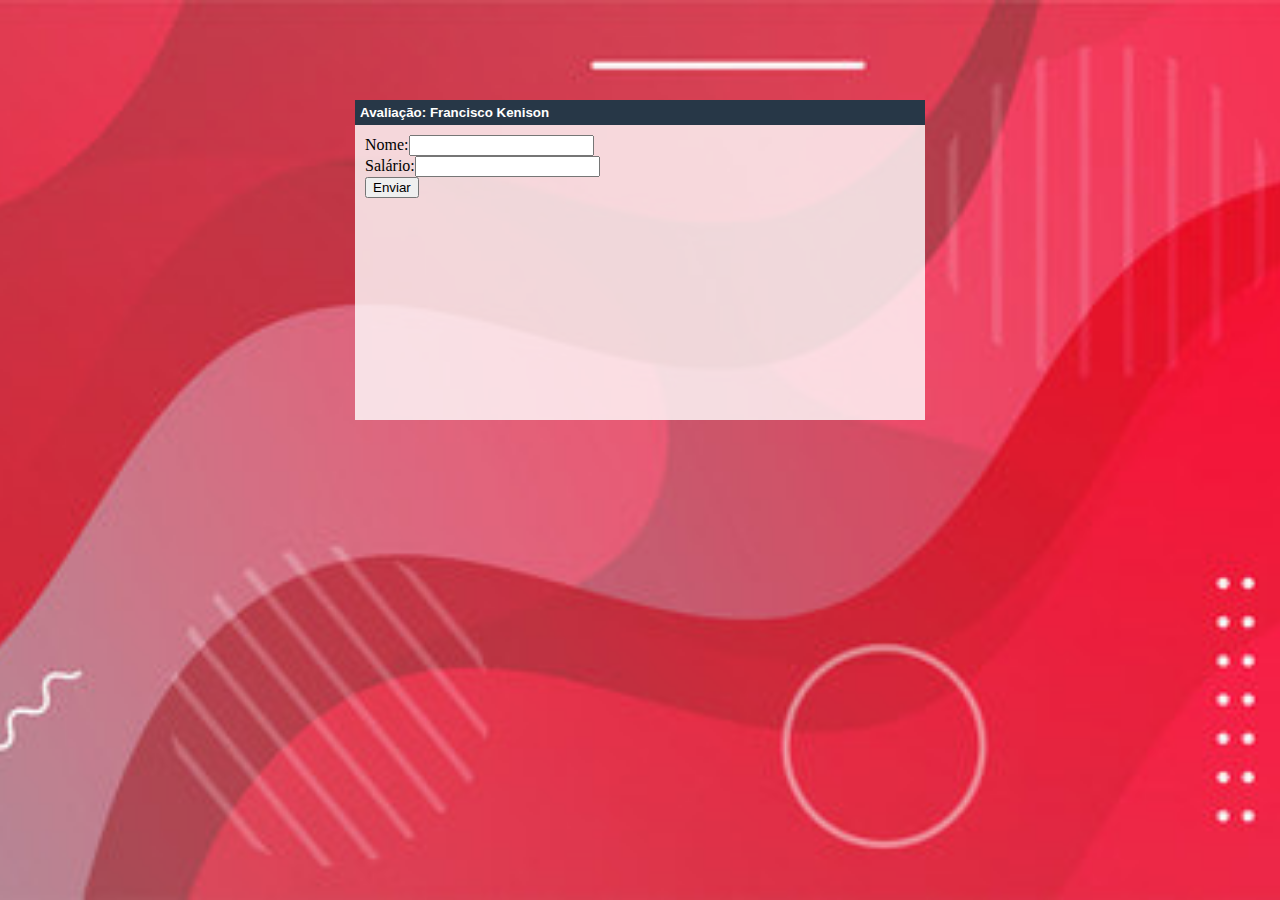
<file: 1_av/Q2/index.html>
<!DOCTYPE html>
<html lang="pt-br">
<head>
    <link rel="stylesheet" href="estilo.css">
    <meta charset="UTF-8">
    <meta name="viewport" content="width=device-width, initial-scale=1.0">
    <title>Questão 2</title>
</head>
<body>
    <div>
        <form action="dados2.php" method="get">
            Nome:<input type="text"name="n"/>
            <br/>
            Salário:<input type="number" name="sal"/>
            <br/>
       
            <input type="submit" value="Enviar"/>

        </form>

    </div>
    
</body>
</html>
</file>
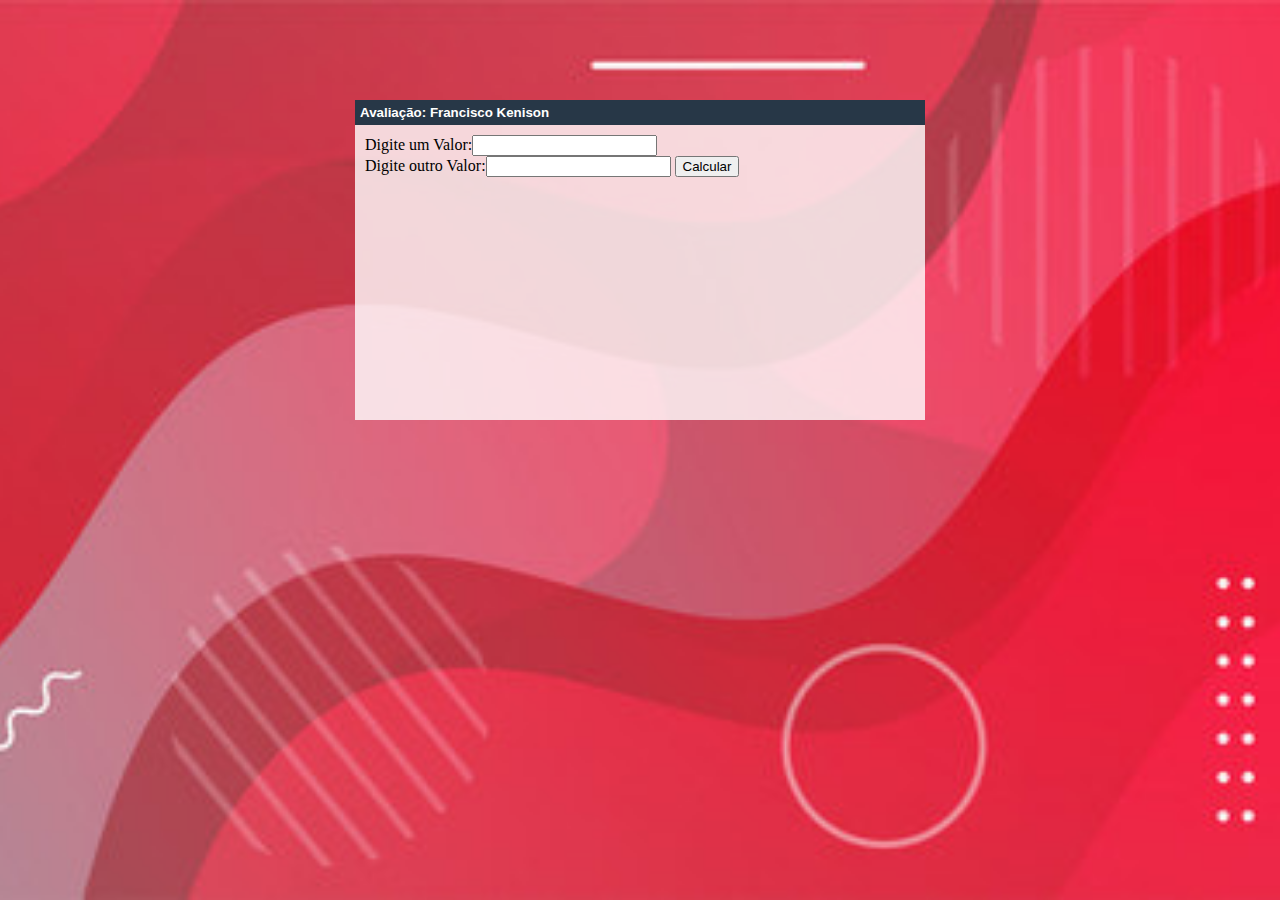
<file: 1_av/Q3/index.html>
<!DOCTYPE html>
<html lang="pt-br">
<head>
    <link rel="stylesheet" href="estilo.css">
    <meta charset="UTF-8">
    <meta name="viewport" content="width=device-width, initial-scale=1.0">
    <title>Questão 3</title>
    <style>

    </style>
</head>
<body>
    <div>
        <form action="dados3.php" method="get">
            Digite um Valor:<input type="text"name="v"/>
            <br/>
            Digite outro Valor:<input type="text"name="v1"/>
            <input type="submit" value="Calcular"/>

        </form>
    </div>
    
</body>
</html>
</file>
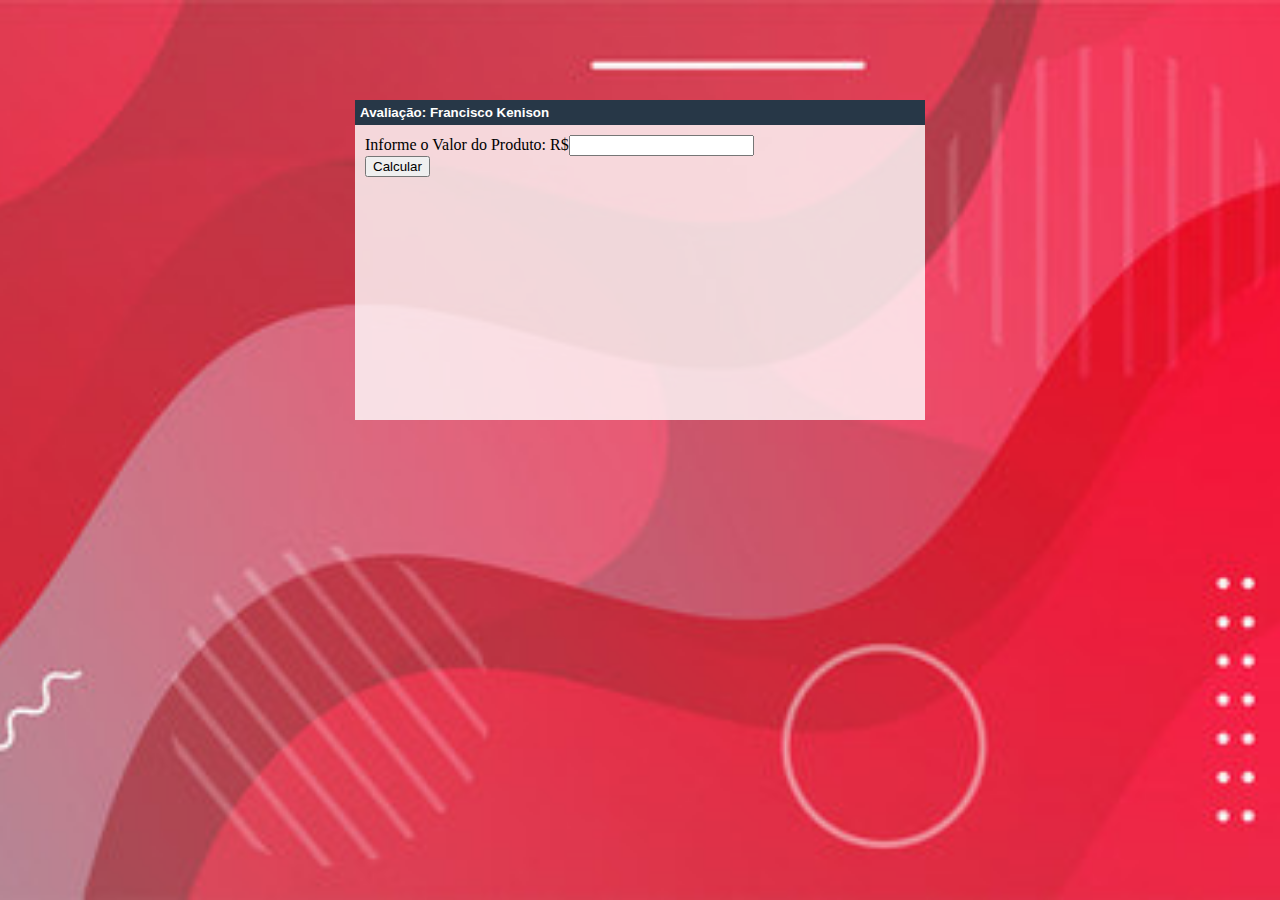
<file: 1_av/Q4/index.html>
<!DOCTYPE html>
<html lang="pt-br">
<head>
    <link rel="stylesheet" href="estilo.css">
    <meta charset="UTF-8">
    <meta name="viewport" content="width=device-width, initial-scale=1.0">
    <title>Questão 4</title>
    <style>
        
    </style>
</head>
<body>
    <div>
        <form action="dados4.php" method="get">
            Informe o Valor do Produto: R$<input type="text"name="p1"/>
            <br/>
            
            <input type="submit" value="Calcular"/>

        </form>
    </div>
    
</body>
</html>
</file>
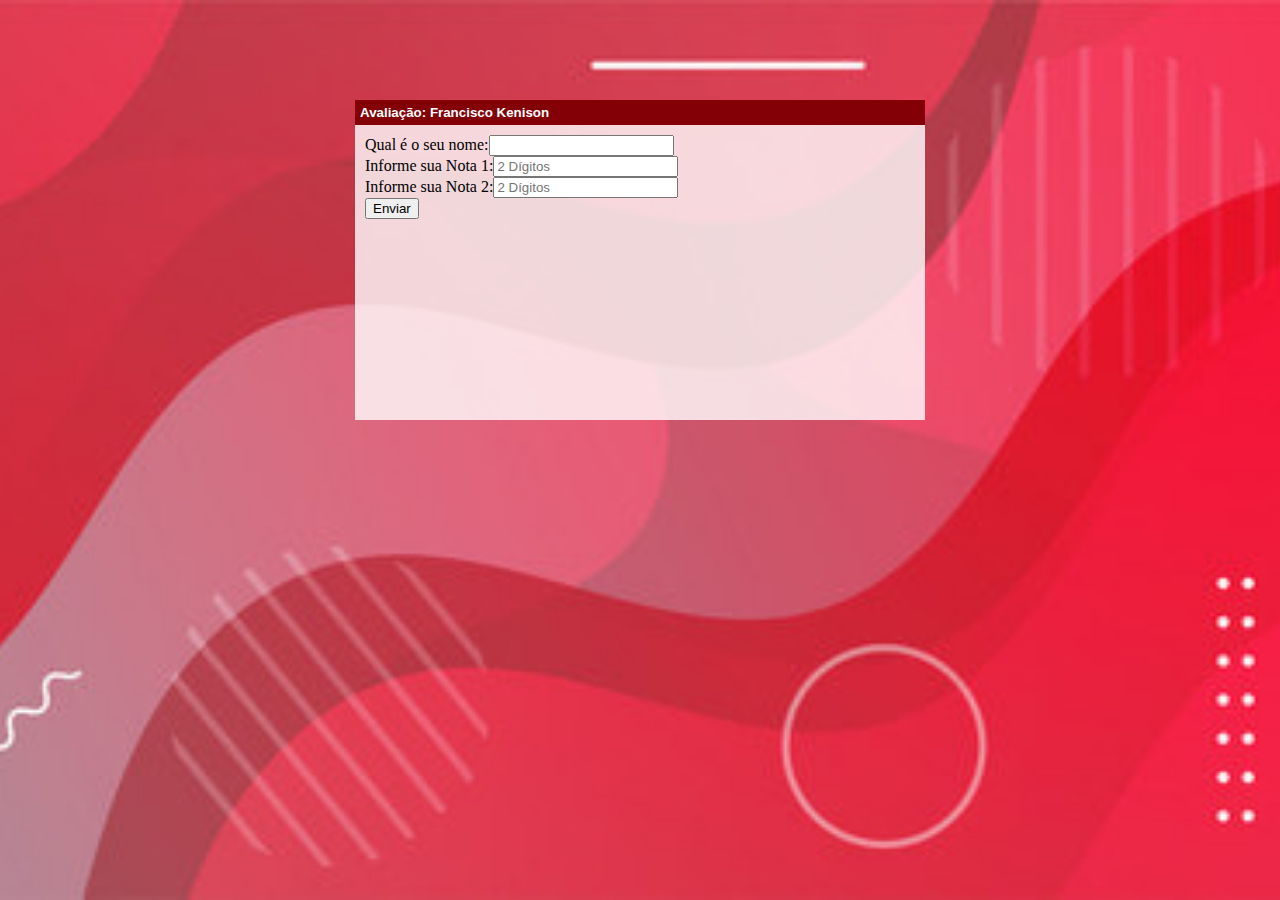
<file: 1_av/Q5/index.html>
<!DOCTYPE html>
<html lang="pt-br">
<head>
    <link rel="stylesheet" href="estilo.css">
    <meta charset="UTF-8">
    <meta name="viewport" content="width=device-width, initial-scale=1.0">
    <title>Questão 4</title>
    <style>
        
    </style>
</head>
<body>
    <div>
        <form action="dados5.php" method="get">
            Qual é o seu nome:<input type="text"name="n"/>
            <br/>
            Informe sua Nota 1:<input type="text"name="n1" placeholder="2 Dígitos"/>
            <br/>
            Informe sua Nota 2:<input type="text"name="n2" placeholder="2 Dígitos"/>
            <br/>
            <input type="submit" value="Enviar"/>

        </form>

    </div>
    
</body>
</html>
</file>
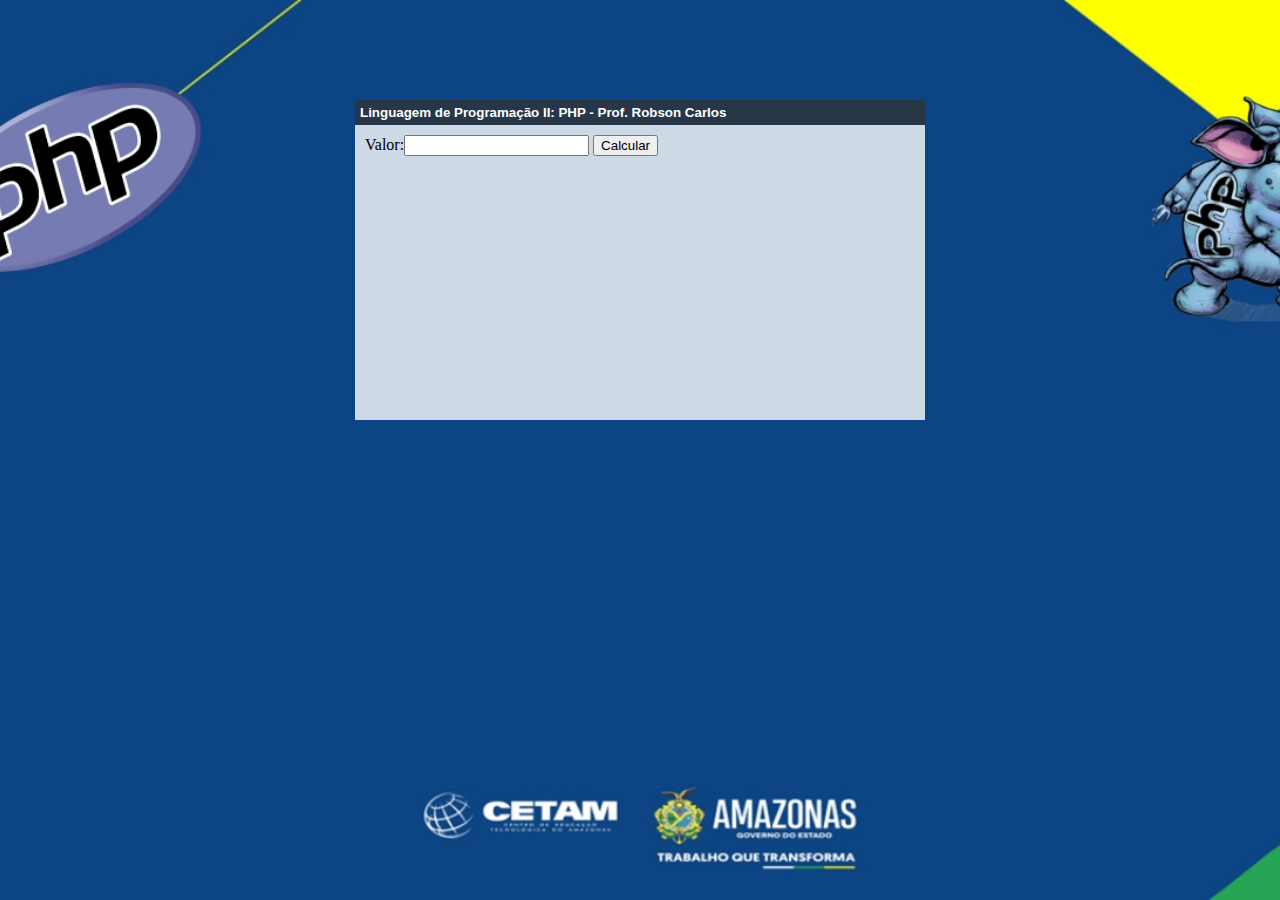
<file: Aula1104/forms1/index.html>
<!DOCTYPE html>
<html lang="pt-br">
<head>
    <link rel="stylesheet" href="estilo.css">
    <meta charset="UTF-8">
    <meta name="viewport" content="width=device-width, initial-scale=1.0">
    <title>Document</title>
</head>
<body>
    <div>
        <form action="dados.php" method="get">
            Valor:<input type="text"name="v"/>
            <input type="submit" value="Calcular"/>

        </form>

    </div>
    
</body>
</html>
</file>
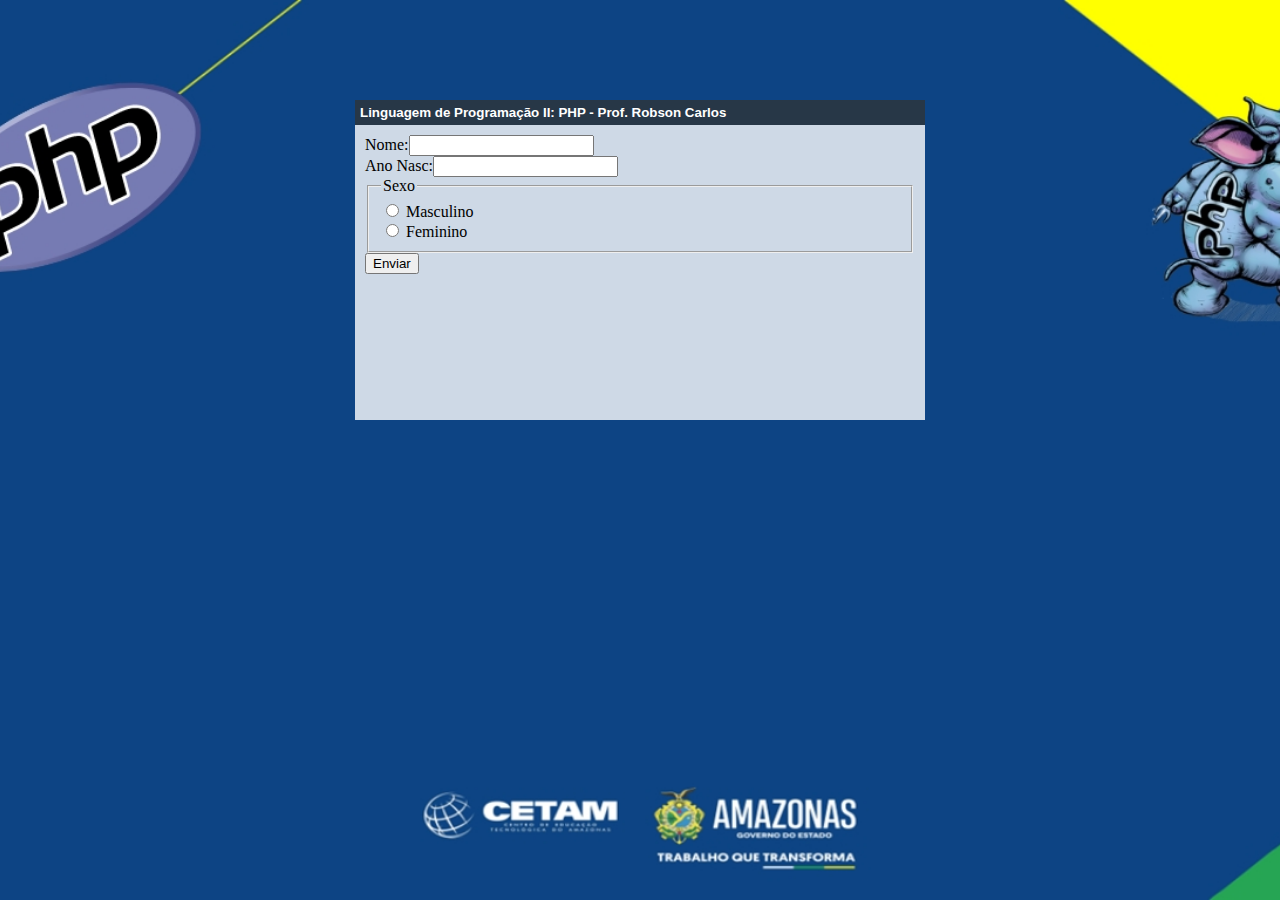
<file: Aula1104/forms2/index.html>
<!DOCTYPE html>
<html lang="pt-br">
<head>
    <link rel="stylesheet" href="estilo.css">
    <meta charset="UTF-8">
    <meta name="viewport" content="width=device-width, initial-scale=1.0">
    <title>Document</title>
</head>
<body>
    <div>
        <form action="dados2.php" method="get">
            Nome:<input type="text"name="n"/>
            <br/>
            Ano Nasc:<input type="number" name="ano"/>
            <br/>
            <fieldset>
                <legend>Sexo</legend>
                <input type="radio" name="sexo" id="masc" value="homem"/>
                <label for="masc">Masculino</label>
                <br/>
                <input type="radio" name="sexo" id="fem" value="mulher"/>
                <label for="fem">Feminino</label>
                <br/>

            </fieldset>
            <input type="submit" value="Enviar"/>

        </form>

    </div>
    
</body>
</html>
</file>
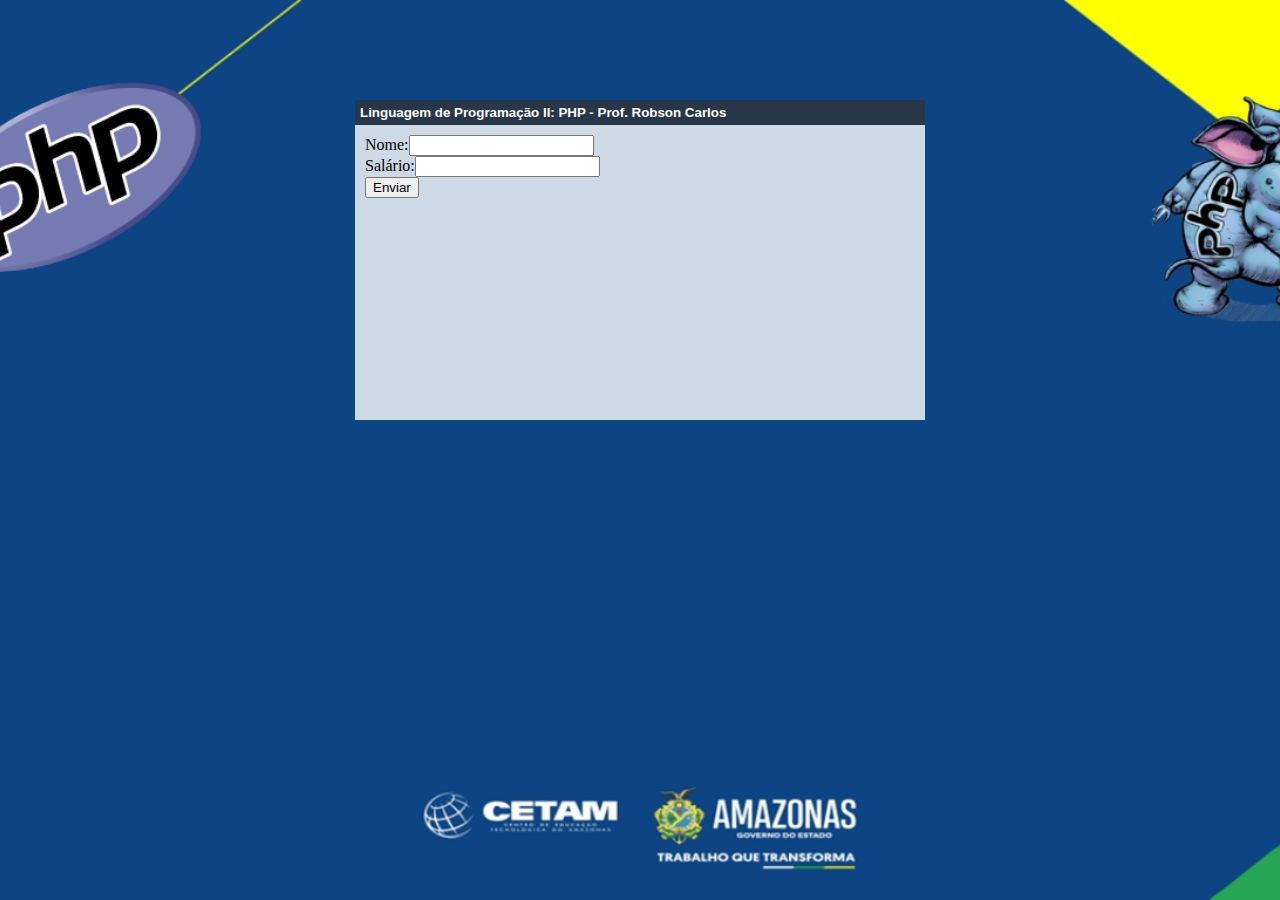
<file: Aula1104/forms3/index.html>
<!DOCTYPE html>
<html lang="pt-br">
<head>
    <link rel="stylesheet" href="estilo.css">
    <meta charset="UTF-8">
    <meta name="viewport" content="width=device-width, initial-scale=1.0">
    <title>Document</title>
</head>
<body>
    <div>
        <form action="dados3.php" method="get">
            Nome:<input type="text"name="n"/>
            <br/>
            Salário:<input type="number" name="sal"/>
            <br/>
       
            <input type="submit" value="Enviar"/>

        </form>

    </div>
    
</body>
</html>
</file>
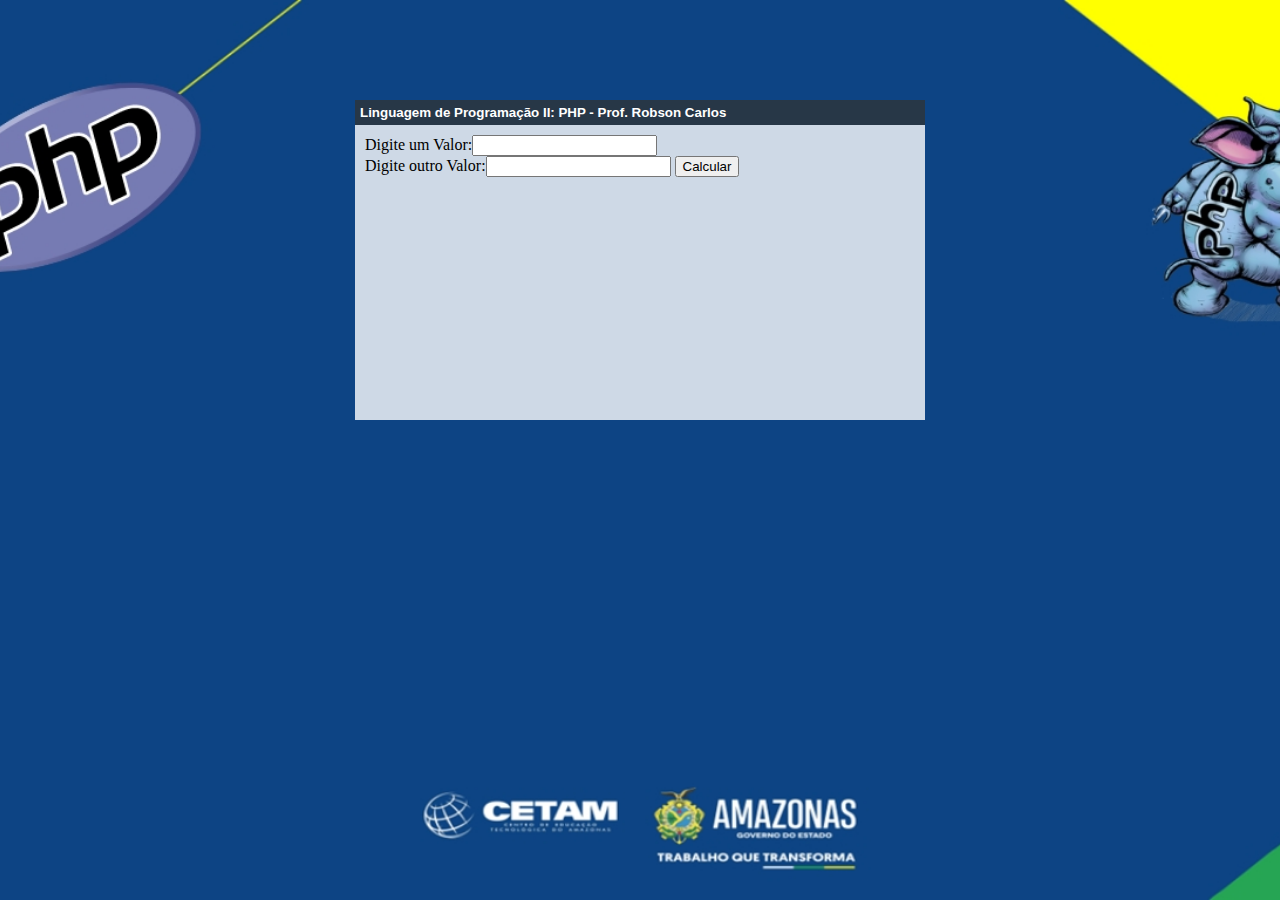
<file: Aula1104/forms4/index.html>
<!DOCTYPE html>
<html lang="pt-br">
<head>
    <link rel="stylesheet" href="estilo.css">
    <meta charset="UTF-8">
    <meta name="viewport" content="width=device-width, initial-scale=1.0">
    <title>Document</title>
</head>
<body>
    <div>
        <form action="dados4.php" method="get">
            Digite um Valor:<input type="text"name="v"/>
            <br/>
            Digite outro Valor:<input type="text"name="v1"/>
            <input type="submit" value="Calcular"/>

        </form>

    </div>
    
</body>
</html>
</file>
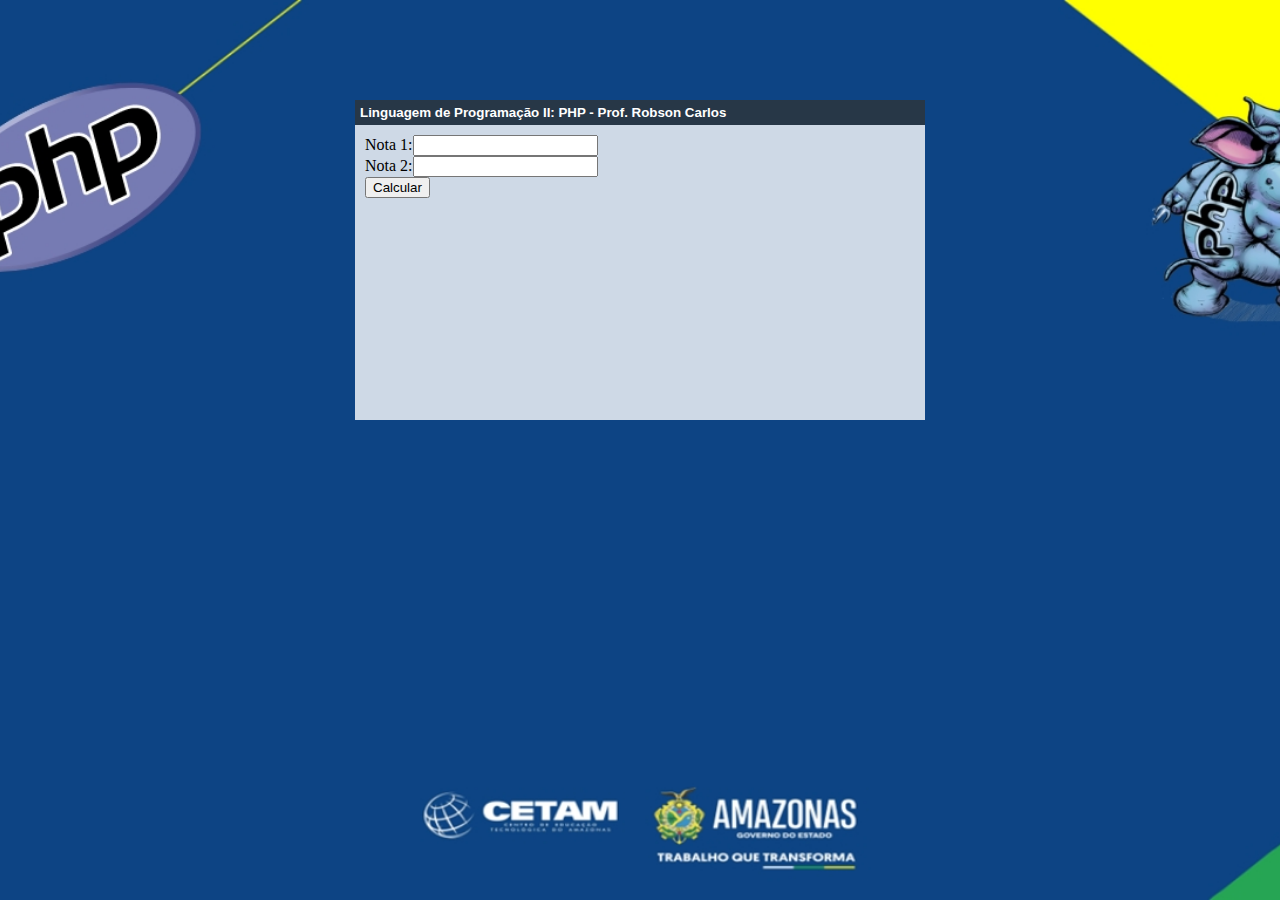
<file: Aula1104/forms5/index.html>
<!DOCTYPE html>
<html lang="pt-br">
<head>
    <link rel="stylesheet" href="estilo.css">
    <meta charset="UTF-8">
    <meta name="viewport" content="width=device-width, initial-scale=1.0">
    <title>Document</title>
</head>
<body>
    <div>
        <form action="dados5.php" method="get">
            Nota 1:<input type="text"name="n1"/>
            <br/>
            Nota 2:<input type="text"name="n2"/>
            <br/>
            <input type="submit" value="Calcular"/>

        </form>

    </div>
    
</body>
</html>
</file>
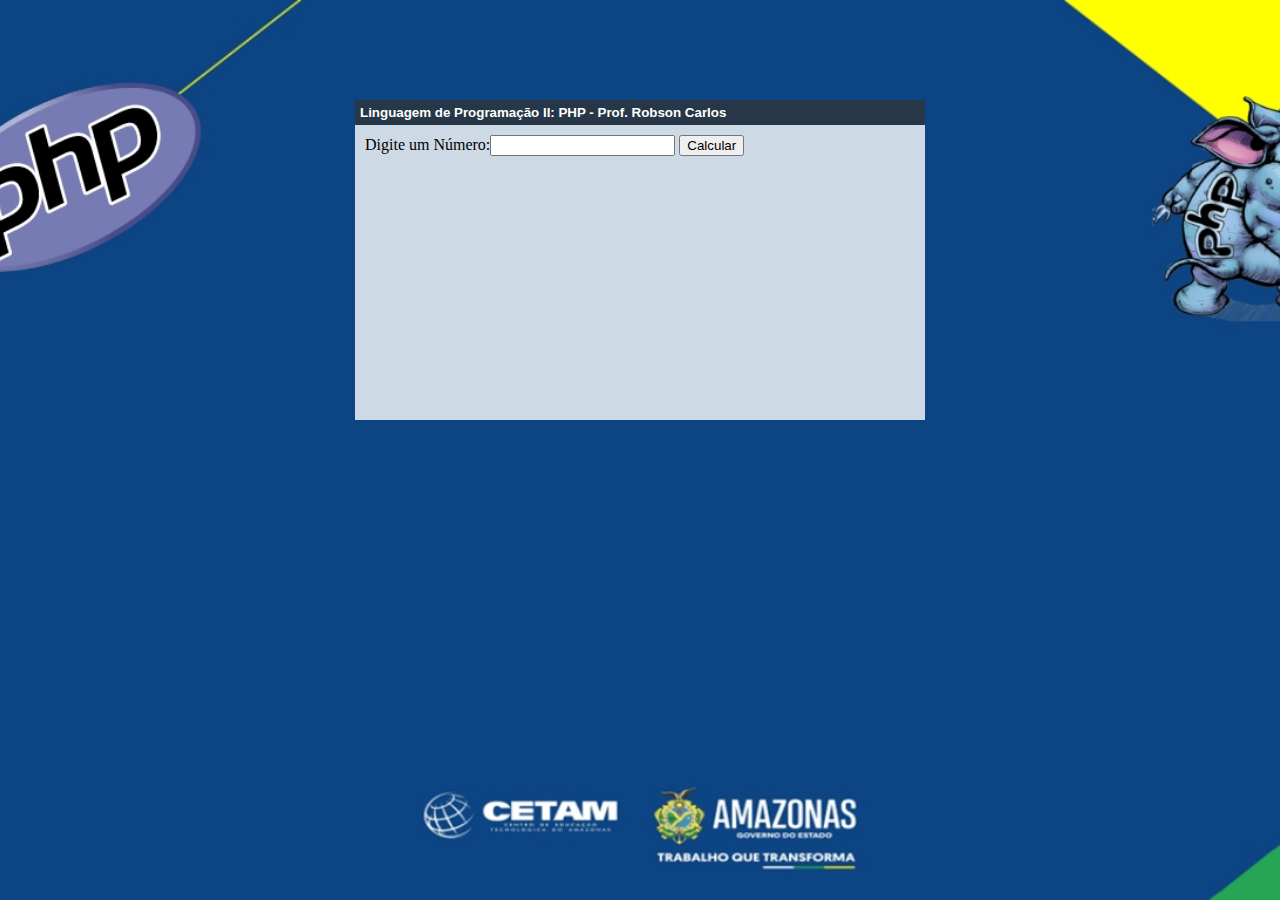
<file: Aula1104/forms6/index.html>
<!DOCTYPE html>
<html lang="pt-br">
<head>
    <link rel="stylesheet" href="estilo.css">
    <meta charset="UTF-8">
    <meta name="viewport" content="width=device-width, initial-scale=1.0">
    <title>Document</title>
</head>
<body>
    <div>
        <form action="dados6.php" method="get">
            Digite um Número:<input type="text"name="n1"/>
            
            <input type="submit" value="Calcular"/>

        </form>

    </div>
    
</body>
</html>
</file>
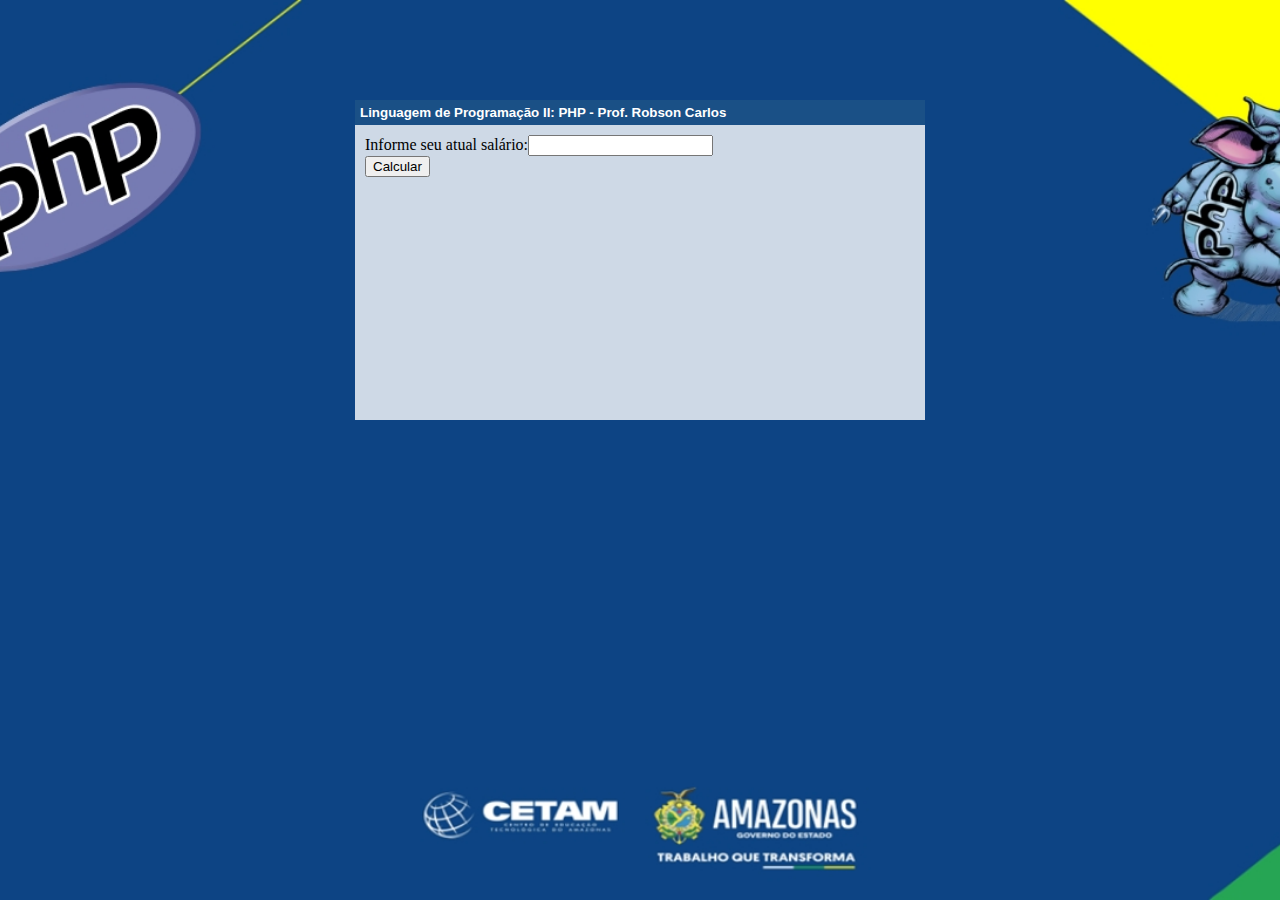
<file: Aula1104/forms7/index.html>
<!DOCTYPE html>
<html lang="pt-br">
<head>
    <link rel="stylesheet" href="estilo.css">
    <meta charset="UTF-8">
    <meta name="viewport" content="width=device-width, initial-scale=1.0">
    <title>Document</title>
</head>
<body>
    <div>
        <form action="dados7.php" method="get">
            Informe seu atual salário:<input type="text"name="s1"/>
            <br/>
            
            <input type="submit" value="Calcular"/>

        </form>

    </div>
    
</body>
</html>
</file>
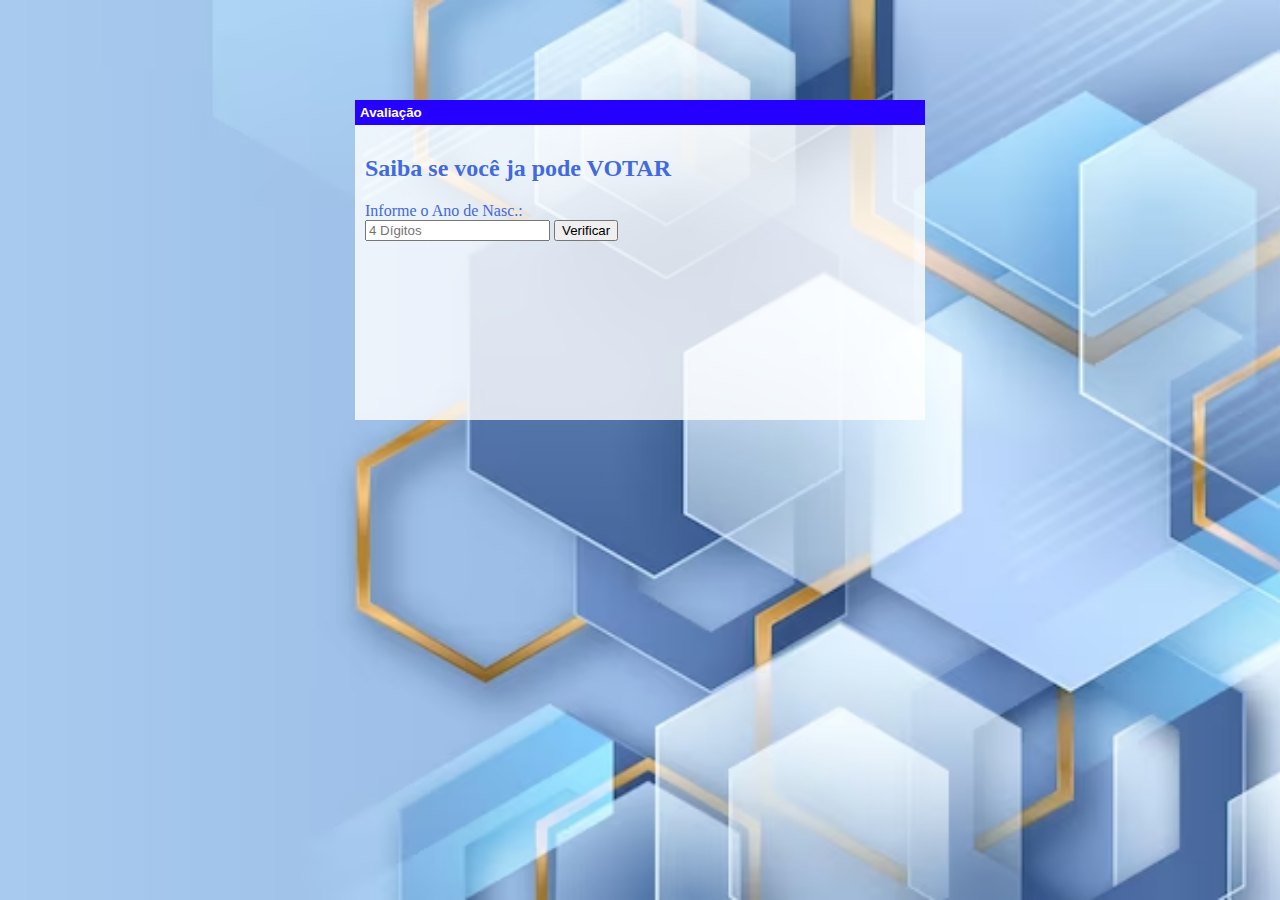
<file: Estrutura_Condicional/aula1204.html>
<!DOCTYPE html>
<html lang="pt-br">
<head>
    <link rel="stylesheet" href="estilo.css">
    <meta charset="UTF-8">
    <meta name="viewport" content="width=device-width, initial-scale=1.0">
    <title>Condicional Simples</title>
    <style>
        h2{
            color:royalblue;
        }
        label{
            color:royalblue;
        }
    </style>
    
</head>
<body>
    <div>
    <h2>
        Saiba se você ja pode VOTAR
    </h2>
    <form action="aula1204.php" method="get">
        <label for="ano">Informe o Ano de Nasc.:</label>
        <br/>
        <input type="number" name="ano" placeholder="4 Dígitos" id="ano_nasc"/>
        <input type="submit" value="Verificar"/>
    </div>


    </form>


    
</body>
</html>
</file>
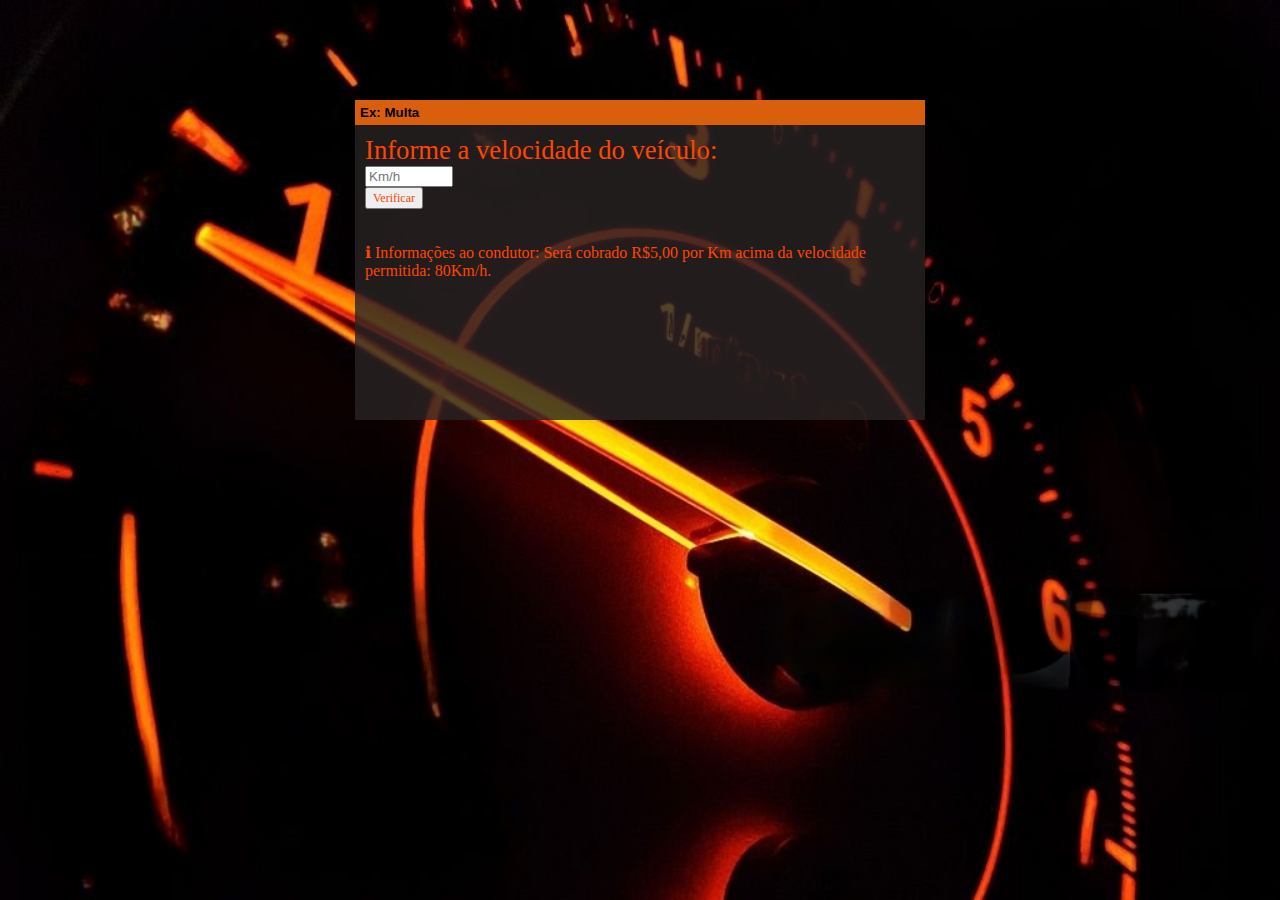
<file: Aula1604/Ex1/ex_multa.html>
<!DOCTYPE html>
<html lang="pt-br">
<head>
    <link rel="stylesheet" href="estilo.css">
    <meta charset="UTF-8">
    <meta name="viewport" content="width=device-width, initial-scale=1.0">
    <title>Nulta de Trânsito</title>
    <style>
        label{
            color:orangered;
            font:20pt Arial Black;
        }
        span{
            color:orangered;
            font: 9pt Arial Black;
        }
        p{
            color:orangered
        }
        
    </style>

</head>
<body>
    <div>
        <form action="ex_multa.php" method="get">
            <label for="velocidade">Informe a velocidade do veículo:</label>
            </br>
            <input type="number" name="velocidade" placeholder="Km/h" id="velocidade" step="0.01" min="0" max="250" required/>
            </br>
            <button type="submit"><span>Verificar</span></button>


        </form>
        </br>
        <p> &#x2139; Informações ao condutor: Será cobrado R$5,00 por Km acima da velocidade permitida: 80Km/h.
        </p>

    </div>
    
</body>
</html>
</file>
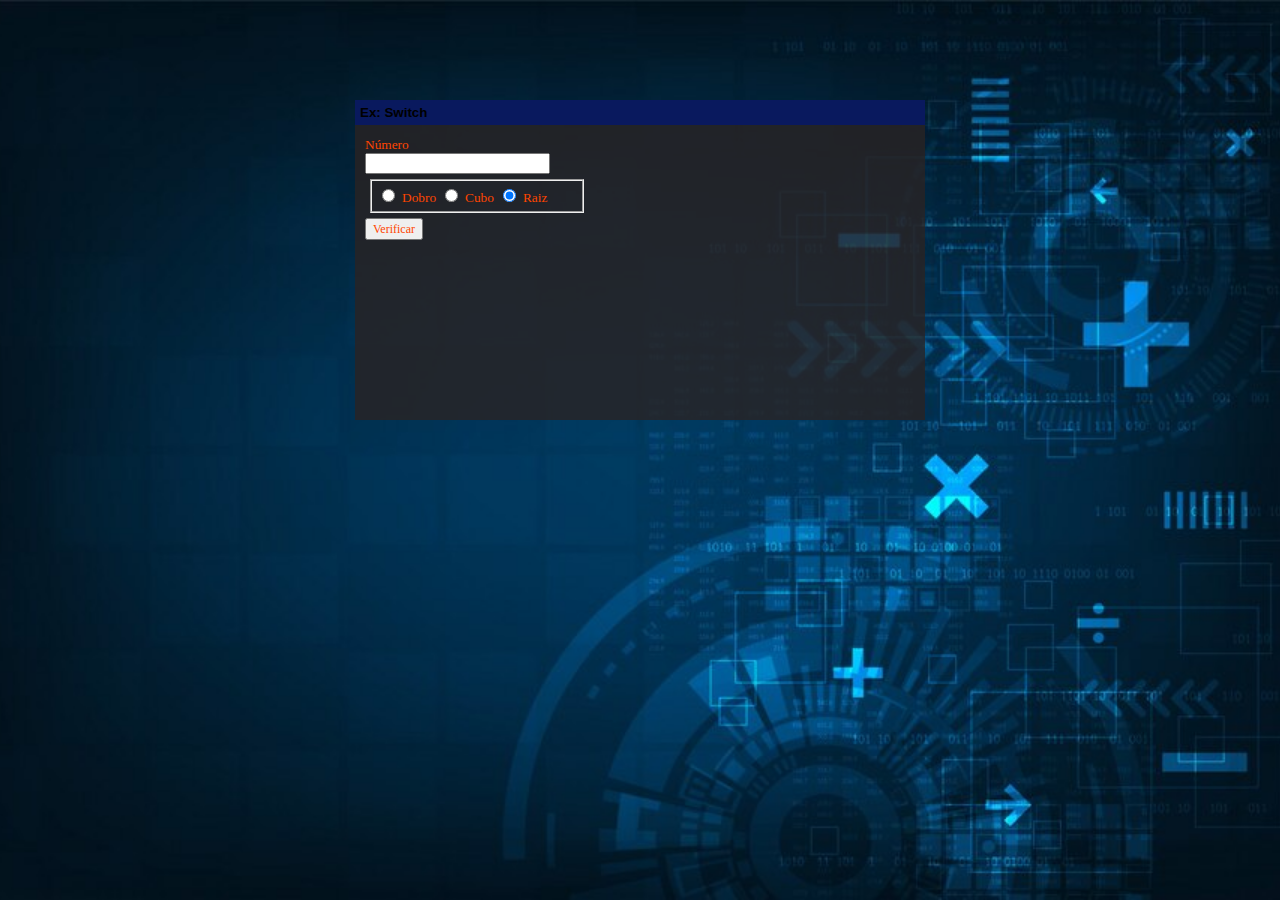
<file: Aula1604/Ex2/ex_switch.html>
<!DOCTYPE html>
<html lang="pt-br">
<head>
    <link rel="stylesheet" href="estilo.css">
    <meta charset="UTF-8">
    <meta name="viewport" content="width=device-width, initial-scale=1.0">
    <title>Switch Ex</title>
    <style>
        label{
            color:orangered;
            font:10pt Arial Black;
        }
        span{
            color:orangered;
            font: 9pt Arial Black;
        }
        fieldset{
            width: 200px;
            height: 25;
            padding: 5px; /*margem p dentro*/
            margin: 5px; /*margem p fora*/

        }
        
    </style>

</head>
<body>
    <div>
        <form action="ex_switch.php" method="get">
            <label for="num">Número</label>
            </br>
            <input type="number" name="num"
            id="num"/>
            </br>
            <fieldset>
                <input type="radio" name="oper" id="dobro" value="1" checked/>
                <label for="dobro">Dobro</label>

                <input type="radio" name="oper" id="cubo" value="2" checked/>
                <label for="cubo">Cubo</label>
                
                <input type="radio" name="oper" id="raiz" value="3" checked/>
                <label for="raiz">Raiz</label>
            </br>

            </fieldset>
            <button type="submit"><span>Verificar</span></button>


        </form>
        

    </div>
    
</body>
</html>
</file>
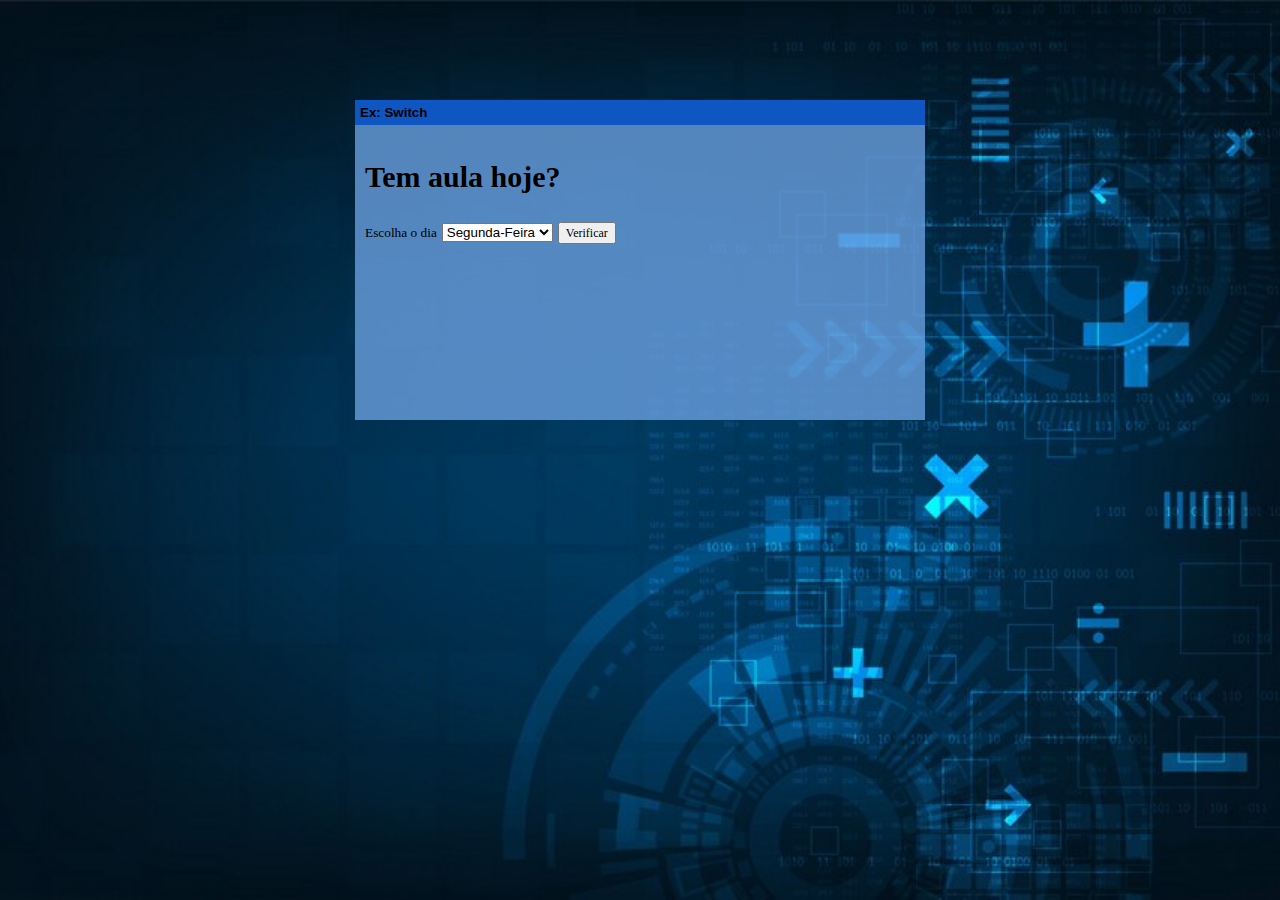
<file: Aula1604/Ex3/ex_switch2.html>
<!DOCTYPE html>
<html lang="pt-br">
<head>
    <link rel="stylesheet" href="estilo.css">
    <meta charset="UTF-8">
    <meta name="viewport" content="width=device-width, initial-scale=1.0">
    <title>Escolha o Dia</title>
    <style>
        h2{
            color:rgb(0, 0, 0);
        }
        label{
            color:rgb(0, 0, 0);
            font:10pt Arial Black;
        }
        span{
            color:rgb(0, 0, 0);;
            font: 9pt Arial Black;
        }
        div{
            font-size: 20px;
        }
        
    </style>

</head>
<body>
    <div>
        <form action="ex_switch2.php" method="get">
            <h2>Tem aula hoje?</h2>
            <label for="dias">Escolha o dia</label>
            <select name="dias" id="dias">
                <option value="1">Segunda-Feira</option>
                <option value="2">Terça-Feira</option>
                <option value="3">Quarta-Feira</option>
                <option value="4">Quinta-Feira</option>
                <option value="5">Sexta-Feira</option>
                <option value="6">Sábado</option>
                <option value="7">Domingo</option>
                
            </select>        
            

            <button type="submit"><span>Verificar</span></button>


        </form>
        

    </div>
    
</body>
</html>
</file>
<file: 1_av/Q2/estilo.css>
body {
    background: url("Av.jpg") no-repeat top center fixed;
    background-size: cover;
}

div::before {
    content: " Avaliação: Francisco Kenison";
    font: 10pt Arial;
    font-weight: bold;
    color: white;
    background-color: #273747;
    padding: 5px;
    display:block;
    position: relative;
    top: -10px;
    left: -10px;
    width: 560px;
}

div {
    background-color: rgba(255,255,255,.8);
    margin: 100px auto 100px auto;
    padding: 10px;
    width: 550px;
    min-height:300px;
}

a {
    color: #273747;
    text-decoration: none;
    font-weight: bold;
    font: 11pt Helvetica;
}

a:hover {
    text-decoration: underline;
}

span.foco {
    font-weight: bold;
    color: #7e050c;
}
</file>
<file: 1_av/Q3/estilo.css>
body {
    background: url("Av.jpg") no-repeat top center fixed;
    background-size: cover;
}

div::before {
    content: " Avaliação: Francisco Kenison";
    font: 10pt Arial;
    font-weight: bold;
    color: white;
    background-color: #273747;
    padding: 5px;
    display:block;
    position: relative;
    top: -10px;
    left: -10px;
    width: 560px;
}

div {
    background-color: rgba(255,255,255,.8);
    margin: 100px auto 100px auto;
    padding: 10px;
    width: 550px;
    min-height:300px;
}

a {
    color: #273747;
    text-decoration: none;
    font-weight: bold;
    font: 11pt Helvetica;
}

a:hover {
    text-decoration: underline;
}

span.foco {
    font-weight: bold;
    color: #7e050c;
}
</file>
<file: 1_av/Q4/estilo.css>
body {
    background: url("Av.jpg") no-repeat top center fixed;
    background-size: cover;
}

div::before {
    content: " Avaliação: Francisco Kenison";
    font: 10pt Arial;
    font-weight: bold;
    color: white;
    background-color: #273747;
    padding: 5px;
    display:block;
    position: relative;
    top: -10px;
    left: -10px;
    width: 560px;
}

div {
    background-color: rgba(255,255,255,.8);
    margin: 100px auto 100px auto;
    padding: 10px;
    width: 550px;
    min-height:300px;
}

a {
    color: #273747;
    text-decoration: none;
    font-weight: bold;
    font: 11pt Helvetica;
}

a:hover {
    text-decoration: underline;
}

span.foco {
    font-weight: bold;
    color: #7e050c;
}
</file>
<file: 1_av/Q5/estilo.css>
body {
    background: url("Av.jpg") no-repeat top center fixed;
    background-size: cover;
}

div::before {
    content: " Avaliação: Francisco Kenison";
    font: 10pt Arial;
    font-weight: bold;
    color: rgb(255, 255, 255);
    background-color: #830007;
    padding: 5px;
    display:block;
    position: relative;
    top: -10px;
    left: -10px;
    width: 560px;
}

div {
    background-color: rgba(255,255,255,.8);
    margin: 100px auto 100px auto;
    padding: 10px;
    width: 550px;
    min-height:300px;
}

a {
    color: #750000;
    text-decoration: none;
    font-weight: bold;
    font: 11pt Helvetica;
}

a:hover {
    text-decoration: underline;
}

span.foco {
    font-weight: bold;
    color: #7e050c;
}
</file>
<file: Aula1104/forms1/estilo.css>
body {
    background: url("wallpaper-php.jpg") no-repeat top center fixed;
    background-size: cover;
}

div::before {
    content: " Linguagem de Programação II: PHP - Prof. Robson Carlos";
    font: 10pt Arial;
    font-weight: bold;
    color: white;
    background-color: #273747;
    padding: 5px;
    display:block;
    position: relative;
    top: -10px;
    left: -10px;
    width: 560px;
}

div {
    background-color: rgba(255,255,255,.8);
    margin: 100px auto 100px auto;
    padding: 10px;
    width: 550px;
    min-height:300px;
}

a {
    color: #273747;
    text-decoration: none;
    font-weight: bold;
    font: 11pt Helvetica;
}

a:hover {
    text-decoration: underline;
}

span.foco {
    font-weight: bold;
    color: #7e050c;
}
</file>
<file: Aula1104/forms2/estilo.css>
body {
    background: url("wallpaper-php.jpg") no-repeat top center fixed;
    background-size: cover;
}

div::before {
    content: " Linguagem de Programação II: PHP - Prof. Robson Carlos";
    font: 10pt Arial;
    font-weight: bold;
    color: white;
    background-color: #273747;
    padding: 5px;
    display:block;
    position: relative;
    top: -10px;
    left: -10px;
    width: 560px;
}

div {
    background-color: rgba(255,255,255,.8);
    margin: 100px auto 100px auto;
    padding: 10px;
    width: 550px;
    min-height:300px;
}

a {
    color: #273747;
    text-decoration: none;
    font-weight: bold;
    font: 11pt Helvetica;
}

a:hover {
    text-decoration: underline;
}

span.foco {
    font-weight: bold;
    color: #7e050c;
}
</file>
<file: Aula1104/forms3/estilo.css>
body {
    background: url("wallpaper-php.jpg") no-repeat top center fixed;
    background-size: cover;
}

div::before {
    content: " Linguagem de Programação II: PHP - Prof. Robson Carlos";
    font: 10pt Arial;
    font-weight: bold;
    color: white;
    background-color: #273747;
    padding: 5px;
    display:block;
    position: relative;
    top: -10px;
    left: -10px;
    width: 560px;
}

div {
    background-color: rgba(255,255,255,.8);
    margin: 100px auto 100px auto;
    padding: 10px;
    width: 550px;
    min-height:300px;
}

a {
    color: #273747;
    text-decoration: none;
    font-weight: bold;
    font: 11pt Helvetica;
}

a:hover {
    text-decoration: underline;
}

span.foco {
    font-weight: bold;
    color: #7e050c;
}
</file>
<file: Aula1104/forms4/estilo.css>
body {
    background: url("wallpaper-php.jpg") no-repeat top center fixed;
    background-size: cover;
}

div::before {
    content: " Linguagem de Programação II: PHP - Prof. Robson Carlos";
    font: 10pt Arial;
    font-weight: bold;
    color: white;
    background-color: #273747;
    padding: 5px;
    display:block;
    position: relative;
    top: -10px;
    left: -10px;
    width: 560px;
}

div {
    background-color: rgba(255,255,255,.8);
    margin: 100px auto 100px auto;
    padding: 10px;
    width: 550px;
    min-height:300px;
}

a {
    color: #273747;
    text-decoration: none;
    font-weight: bold;
    font: 11pt Helvetica;
}

a:hover {
    text-decoration: underline;
}

span.foco {
    font-weight: bold;
    color: #7e050c;
}
</file>
<file: Aula1104/forms5/estilo.css>
body {
    background: url("wallpaper-php.jpg") no-repeat top center fixed;
    background-size: cover;
}

div::before {
    content: " Linguagem de Programação II: PHP - Prof. Robson Carlos";
    font: 10pt Arial;
    font-weight: bold;
    color: white;
    background-color: #273747;
    padding: 5px;
    display:block;
    position: relative;
    top: -10px;
    left: -10px;
    width: 560px;
}

div {
    background-color: rgba(255,255,255,.8);
    margin: 100px auto 100px auto;
    padding: 10px;
    width: 550px;
    min-height:300px;
}

a {
    color: #273747;
    text-decoration: none;
    font-weight: bold;
    font: 11pt Helvetica;
}

a:hover {
    text-decoration: underline;
}

span.foco {
    font-weight: bold;
    color: #7e050c;
}
</file>
<file: Aula1104/forms6/estilo.css>
body {
    background: url("wallpaper-php.jpg") no-repeat top center fixed;
    background-size: cover;
}

div::before {
    content: " Linguagem de Programação II: PHP - Prof. Robson Carlos";
    font: 10pt Arial;
    font-weight: bold;
    color: white;
    background-color: #273747;
    padding: 5px;
    display:block;
    position: relative;
    top: -10px;
    left: -10px;
    width: 560px;
}

div {
    background-color: rgba(255,255,255,.8);
    margin: 100px auto 100px auto;
    padding: 10px;
    width: 550px;
    min-height:300px;
}

a {
    color: #273747;
    text-decoration: none;
    font-weight: bold;
    font: 11pt Helvetica;
}

a:hover {
    text-decoration: underline;
}

span.foco {
    font-weight: bold;
    color: #7e050c;
}
</file>
<file: Aula1104/forms7/estilo.css>
body {
    background: url("wallpaper-php.jpg") no-repeat top center fixed;
    background-size: cover;
}

div::before {
    content: " Linguagem de Programação II: PHP - Prof. Robson Carlos";
    font: 10pt Arial;
    font-weight: bold;
    color: white;
    background-color: #1a5086;
    padding: 5px;
    display:block;
    position: relative;
    top: -10px;
    left: -10px;
    width: 560px;
}

div {
    background-color: rgba(255,255,255,.8);
    margin: 100px auto 100px auto;
    padding: 10px;
    width: 550px;
    min-height:300px;
}

a {
    color: #273747;
    text-decoration: none;
    font-weight: bold;
    font: 11pt Helvetica;
}

a:hover {
    text-decoration: underline;
}

span.foco {
    font-weight: bold;
    color: #7e050c;
}
</file>
<file: Estrutura_Condicional/estilo.css>
body {
    background: url("Wallpaper.jpg") no-repeat top center fixed;
    background-size: cover;
}

div::before {
    content: " Avaliação";
    font: 10pt Arial;
    font-weight: bold;
    color: white;
    background-color: #2600ff;
    padding: 5px;
    display:block;
    position: relative;
    top: -10px;
    left: -10px;
    width: 560px;
}

div {
    background-color: rgba(255,255,255,.8);
    margin: 100px auto 100px auto;
    padding: 10px;
    width: 550px;
    min-height:300px;
}

a {
    color: #273747;
    text-decoration: none;
    font-weight: bold;
    font: 11pt Helvetica;
}

a:hover {
    text-decoration: underline;
}

span.foco {
    font-weight: bold;
    color: #7e050c;
}
</file>
<file: Aula1604/Ex1/estilo.css>
body {
    background: url("Velocidade.jpeg") no-repeat top center fixed;
    background-size: cover;
}

div::before {
    content: "Ex: Multa";
    font: 10pt Arial;
    font-weight: bold;
    color: rgb(0, 0, 0);
    background-color: #da5f0d;
    padding: 5px;
    display:block;
    position: relative;
    top: -10px;
    left: -10px;
    width: 560px;
}

div {
    background-color: rgba(41, 35, 35, 0.8);
    margin: 100px auto 100px auto;
    padding: 10px;
    width: 550px;
    min-height:300px;
}

a {
    color: #273747;
    text-decoration: none;
    font-weight: bold;
    font: 11pt Helvetica;
}

a:hover {
    text-decoration: underline;
}

span.foco {
    font-weight: bold;
    color: #7e050c;
}
</file>
<file: Aula1604/Ex2/estilo.css>
body {
    background: url("Calculo.jpg") no-repeat top center fixed;
    background-size: cover;
}

div::before {
    content: "Ex: Switch";
    font: 10pt Arial;
    font-weight: bold;
    color: rgb(0, 0, 0);
    background-color: #09195e;
    padding: 5px;
    display:block;
    position: relative;
    top: -10px;
    left: -10px;
    width: 560px;
}

div {
    background-color: rgba(41, 35, 35, 0.8);
    margin: 100px auto 100px auto;
    padding: 10px;
    width: 550px;
    min-height:300px;
}

a {
    color: #273747;
    text-decoration: none;
    font-weight: bold;
    font: 11pt Helvetica;
}

a:hover {
    text-decoration: underline;
}

span.foco {
    font-weight: bold;
    color: #7e050c;
}
</file>
<file: Aula1604/Ex3/estilo.css>
body {
    background: url("Calculo.jpg") no-repeat top center fixed;
    background-size: cover;
}

div::before {
    content: "Ex: Switch";
    font: 10pt Arial;
    font-weight: bold;
    color: rgb(0, 0, 0);
    background-color: #0e56c2;
    padding: 5px;
    display:block;
    position: relative;
    top: -10px;
    left: -10px;
    width: 560px;
}

div {
    background-color: rgba(105, 159, 221, 0.8);
    margin: 100px auto 100px auto;
    padding: 10px;
    width: 550px;
    min-height:300px;
}

a {
    color: #0958a7;
    text-decoration: none;
    font-weight: bold;
    font: 11pt Helvetica;
}

a:hover {
    text-decoration: underline;
}

span.foco {
    font-weight: bold;
    color: #7e050c;
}
</file>
